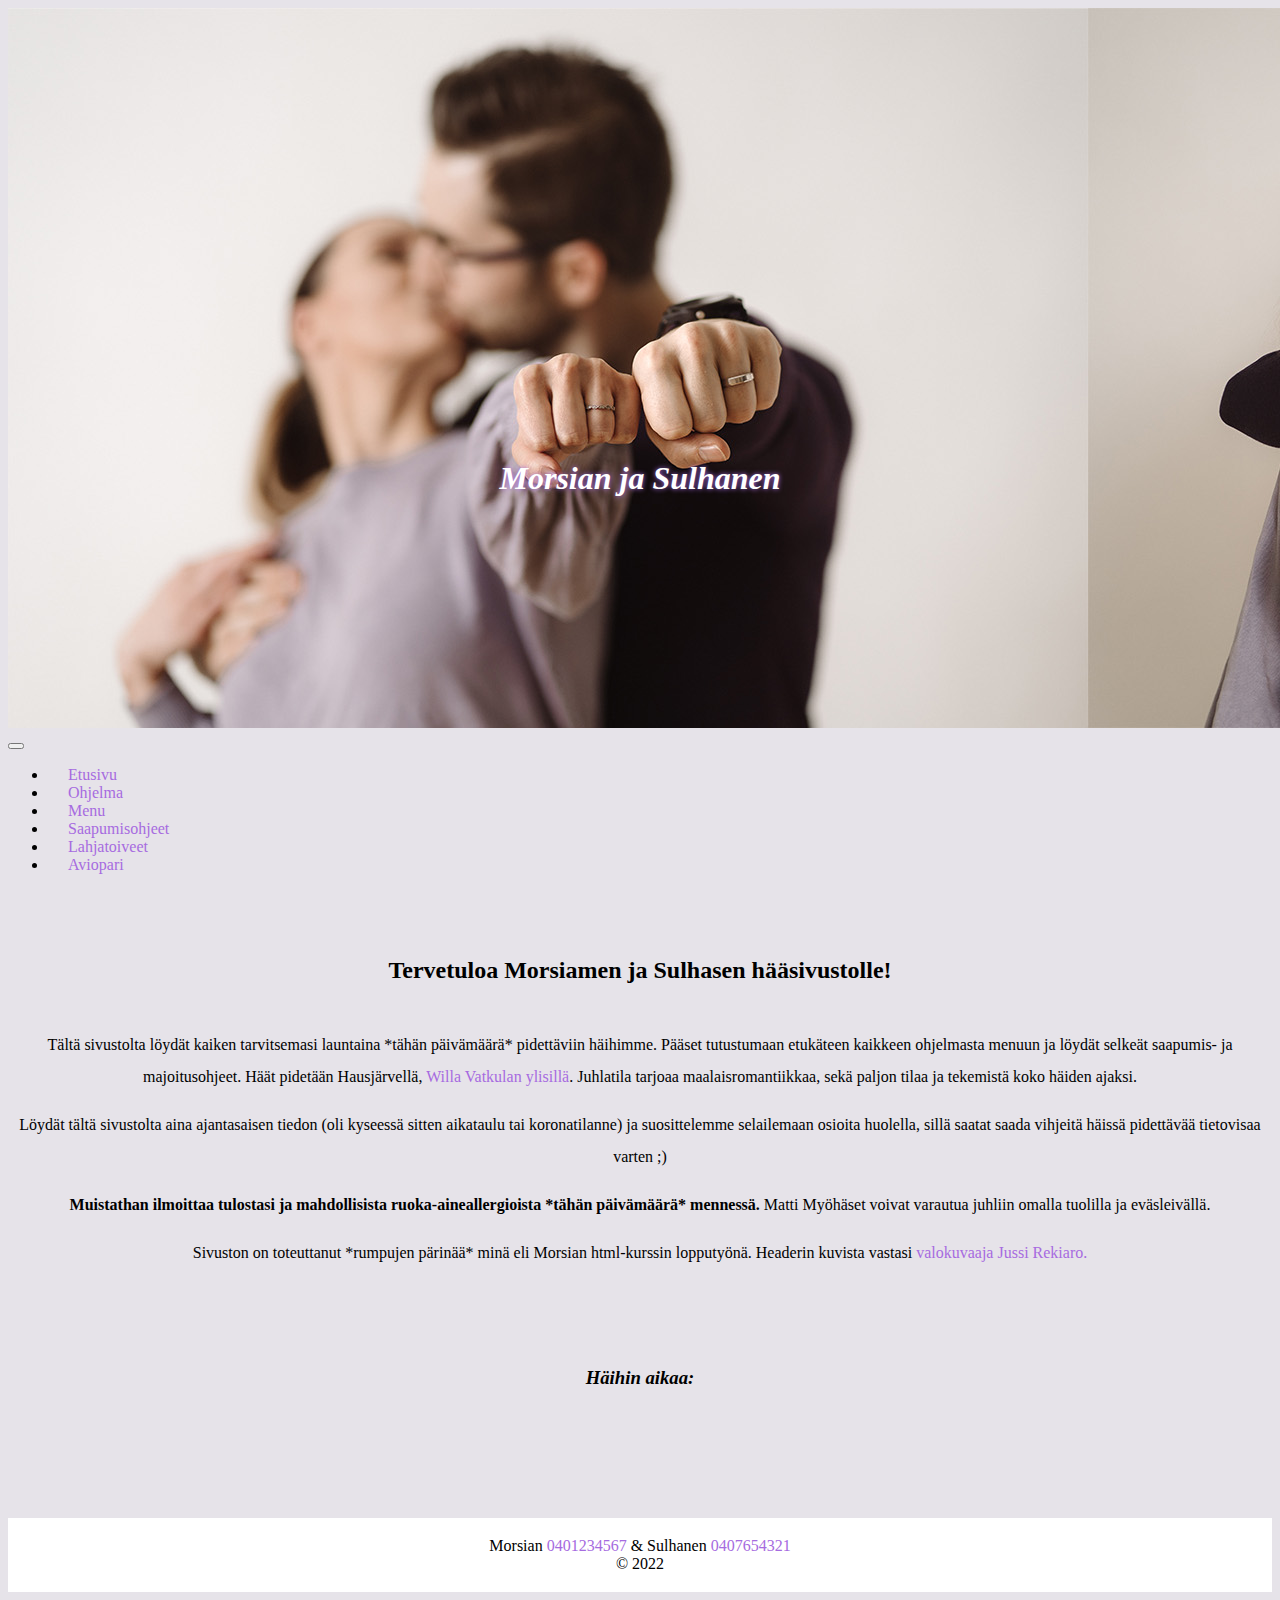
<file: index.html>
<!doctype html>
<html lang="fi">
    <head>
        <meta charset="utf-8">
        <meta name="viewport" content="width=device-width, initial-scale=1">

        <link href="https://cdn.jsdelivr.net/npm/bootstrap@5.1.3/dist/css/bootstrap.min.css" rel="stylesheet" integrity="sha384-1BmE4kWBq78iYhFldvKuhfTAU6auU8tT94WrHftjDbrCEXSU1oBoqyl2QvZ6jIW3" crossorigin="anonymous">
        <link rel="stylesheet" href="style.css">

        <title>Etusivu</title>
    </head>

<!--Sisältö-->
  <body>

    <!---headerin kuva + teksti-->
    <div class="page-header">
      <div class="sivukuva">
        <img src="kollaasi.jpg" class="img-fluid" alt="kolme kihlakuvaa kollaasissa">
        <div class="sivuotsikko"><H1>Morsian ja Sulhanen</H1></div>
      </div>
    </div>

        <!--Navigointi ja haku-->
        <nav class="navbar navbar-expand-lg navbar-light bg-light">
            <button class="navbar-toggler" type="button" data-bs-toggle="collapse" data-bs-target="#navbarSupportedContent" aria-controls="navbarSupportedContent" aria-expanded="false" aria-label="Toggle navigation">
              <span class="navbar-toggler-icon"></span>
            </button>

            <div class="collapse navbar-collapse justify-content-center" id="navbarSupportedContent">
              <ul class="navbar-nav mb-2 mb-lg-0">
                <li class="nav-item active">
                  <a class="nav-link active" aria-current="page" href="index.html">Etusivu</a>
                </li>
                    <li><a class="nav-link active" aria-current="page" href="ohjelma.html">Ohjelma</a></li>
                    <li><a class="nav-link active" aria-current="page" href="menu.html">Menu</a></li>
                    <li><a class="nav-link active" aria-current="page" href="saapumisohjeet.html">Saapumisohjeet</a></li>
                    <li><a class="nav-link active" aria-current="page" href="lahjatoiveet.html">Lahjatoiveet</a></li>
                    <li><a class="nav-link active" aria-current="page" href="aviopari.html">Aviopari</a></li>
              </ul>
            </div>
        </nav>
 

        <div class="container">

          <div class="row">
            <!---Väliotsikko-->
            <h2>Tervetuloa Morsiamen ja Sulhasen hääsivustolle!</h2>

            <!---Teksti-->
            <p>Tältä sivustolta löydät kaiken tarvitsemasi launtaina *tähän päivämäärä* pidettäviin häihimme. Pääset tutustumaan etukäteen kaikkeen ohjelmasta menuun ja löydät selkeät saapumis- ja majoitusohjeet. Häät pidetään Hausjärvellä, <a href="https://www.willavatkulanyliset.fi/" target="_blank">Willa Vatkulan ylisillä</a>. Juhlatila tarjoaa maalaisromantiikkaa, sekä paljon tilaa ja tekemistä koko häiden ajaksi.</p>
            <p>Löydät tältä sivustolta aina ajantasaisen tiedon (oli kyseessä sitten aikataulu tai koronatilanne) ja suosittelemme selailemaan osioita huolella, sillä saatat saada vihjeitä häissä pidettävää tietovisaa varten ;)</p>
            <p><strong>Muistathan ilmoittaa tulostasi ja mahdollisista ruoka-aineallergioista *tähän päivämäärä* mennessä.</strong> Matti Myöhäset voivat varautua juhliin omalla tuolilla ja eväsleivällä.</p>
            <p>Sivuston on toteuttanut *rumpujen pärinää* minä eli Morsian html-kurssin lopputyönä. Headerin kuvista vastasi <a href="https://www.jussirekiaro.com/" target="_blank">valokuvaaja Jussi Rekiaro.</a></p>
          </div>

          <div class="row">
            <h3 style="font-style: italic;">Häihin aikaa:</h3>

            <p id="demo" style="font-size: 40px; color: rgb(162, 79, 194);"></p>

            <script>
              // Set the date we're counting down to
              var countDownDate = new Date("Jul 18, 2022 13:00:0").getTime();
            
              // Update the count down every 1 second
              var x = setInterval(function() {
            
             // Get today's date and time
              var now = new Date().getTime();
                
              // Find the distance between now and the count down date
             var distance = countDownDate - now;
                
              // Time calculations for days, hours, minutes and seconds
              var days = Math.floor(distance / (1000 * 60 * 60 * 24));
              var hours = Math.floor((distance % (1000 * 60 * 60 * 24)) / (1000 * 60 * 60));
              var minutes = Math.floor((distance % (1000 * 60 * 60)) / (1000 * 60));
              var seconds = Math.floor((distance % (1000 * 60)) / 1000);
                
              // Output the result in an element with id="demo"
              document.getElementById("demo").innerHTML = days + "d " + hours + "h "
              + minutes + "m " + seconds + "s ";
                
              // If the count down is over, write some text 
              if (distance < 0) {
              clearInterval(x);
              document.getElementById("demo").innerHTML = "EXPIRED";
              }
              }, 1000);
            </script>
          </div>

        </div>

         
            <!--Alapalkki/footer-->
            <footer class="text-center text-lg-start bg-light text-muted">
              <div class="footer">
                Morsian <a href="tel:555-555-5555">0401234567</a> & Sulhanen <a href="tel:555-555-5555">0407654321</a><br>
                &copy; 2022
              </div>
            </footer>
          

        <script src="https://cdn.jsdelivr.net/npm/@popperjs/core@2.10.2/dist/umd/popper.min.js" integrity="sha384-7+zCNj/IqJ95wo16oMtfsKbZ9ccEh31eOz1HGyDuCQ6wgnyJNSYdrPa03rtR1zdB" crossorigin="anonymous"></script>
        <script src="https://cdn.jsdelivr.net/npm/bootstrap@5.1.3/dist/js/bootstrap.min.js" integrity="sha384-QJHtvGhmr9XOIpI6YVutG+2QOK9T+ZnN4kzFN1RtK3zEFEIsxhlmWl5/YESvpZ13" crossorigin="anonymous"></script>

  </body>

</html>
</file>
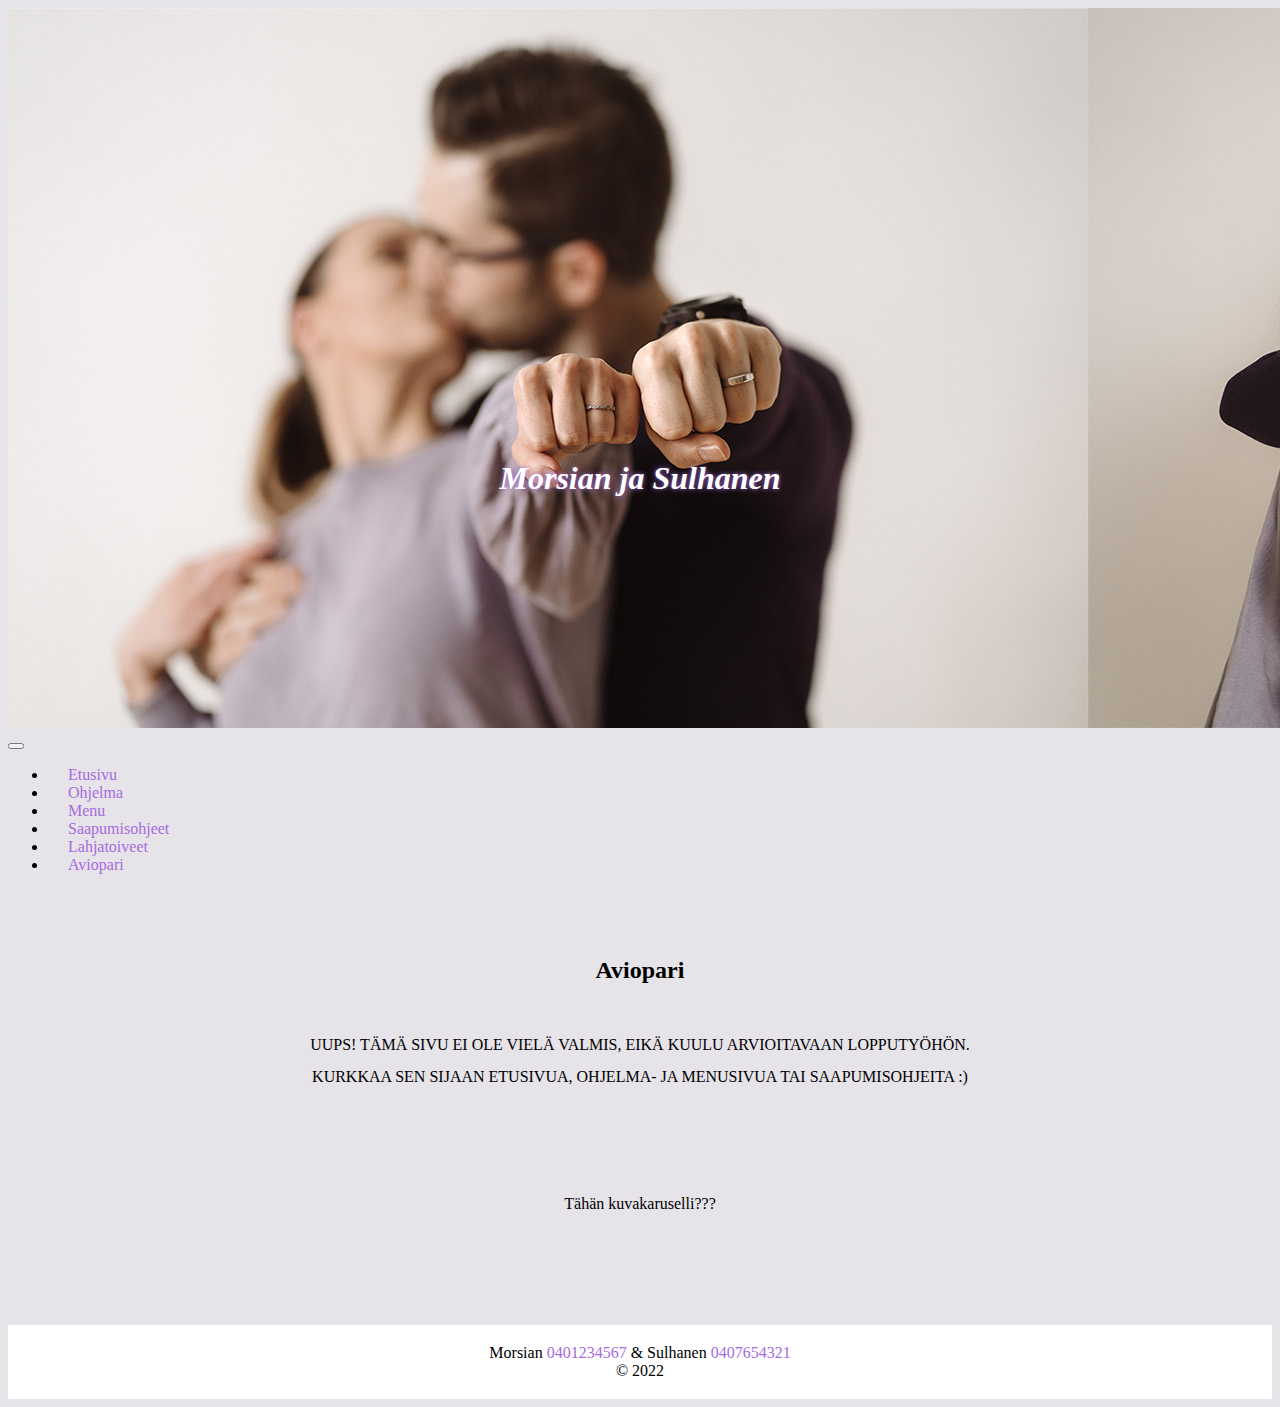
<file: aviopari.html>
<!doctype html>
<html lang="fi">
    <head>
        <meta charset="utf-8">
        <meta name="viewport" content="width=device-width, initial-scale=1">

        <link href="https://cdn.jsdelivr.net/npm/bootstrap@5.1.3/dist/css/bootstrap.min.css" rel="stylesheet" integrity="sha384-1BmE4kWBq78iYhFldvKuhfTAU6auU8tT94WrHftjDbrCEXSU1oBoqyl2QvZ6jIW3" crossorigin="anonymous">
        <link rel="stylesheet" href="style.css">

        <title>Aviopari</title>
    </head>

<!--Sisältö--->
  <body>

    <!---headerin kuva + teksti-->
    <div class="page-header">
      <div class="sivukuva">
        <img src="kollaasi.jpg" class="img-fluid" alt="kolme kihlakuvaa kollaasissa">
        <div class="sivuotsikko"><H1>Morsian ja Sulhanen</H1></div>
      </div>

      <!--Navigointi ja haku--->
        <nav class="navbar navbar-expand-lg navbar-light bg-light">
            <button class="navbar-toggler" type="button" data-bs-toggle="collapse" data-bs-target="#navbarSupportedContent" aria-controls="navbarSupportedContent" aria-expanded="false" aria-label="Toggle navigation">
              <span class="navbar-toggler-icon"></span>
            </button>

            <div class="collapse navbar-collapse justify-content-center" id="navbarSupportedContent">
              <ul class="navbar-nav mb-2 mb-lg-0">
                <li class="nav-item active">
                  <a class="nav-link active" aria-current="page" href="index.html">Etusivu</a>
                </li>
                    <li><a class="nav-link active" aria-current="page" href="ohjelma.html">Ohjelma</a></li>
                    <li><a class="nav-link active" aria-current="page" href="menu.html">Menu</a></li>
                    <li><a class="nav-link active" aria-current="page" href="saapumisohjeet.html">Saapumisohjeet</a></li>
                    <li><a class="nav-link active" aria-current="page" href="lahjatoiveet.html">Lahjatoiveet</a></li>
                    <li><a class="nav-link active" aria-current="page" href="aviopari.html">Aviopari</a></li>
              </ul>
            </div>
        </nav>
 

        <div class="container">

          <div class="row">
            <!---Väliotsikko-->
            <h2>Aviopari</h2>

            <!---Teksti-->
            <p>UUPS! TÄMÄ SIVU EI OLE VIELÄ VALMIS, EIKÄ KUULU ARVIOITAVAAN LOPPUTYÖHÖN. <br>
            KURKKAA SEN SIJAAN ETUSIVUA, OHJELMA- JA MENUSIVUA TAI SAAPUMISOHJEITA :)</p>
          </div>

          <div class="row">
            <p>Tähän kuvakaruselli???</p>
          </div>

        </div>

            <!--Alapalkki/footer-->
            <footer class="text-center text-lg-start bg-light text-muted">
              <div class="footer">
                Morsian <a href="tel:555-555-5555">0401234567</a> & Sulhanen <a href="tel:555-555-5555">0407654321</a><br>
                &copy; 2022
              </div>
            </footer>
          

        <script src="https://cdn.jsdelivr.net/npm/@popperjs/core@2.10.2/dist/umd/popper.min.js" integrity="sha384-7+zCNj/IqJ95wo16oMtfsKbZ9ccEh31eOz1HGyDuCQ6wgnyJNSYdrPa03rtR1zdB" crossorigin="anonymous"></script>
        <script src="https://cdn.jsdelivr.net/npm/bootstrap@5.1.3/dist/js/bootstrap.min.js" integrity="sha384-QJHtvGhmr9XOIpI6YVutG+2QOK9T+ZnN4kzFN1RtK3zEFEIsxhlmWl5/YESvpZ13" crossorigin="anonymous"></script>

  </body>

</html>
</file>
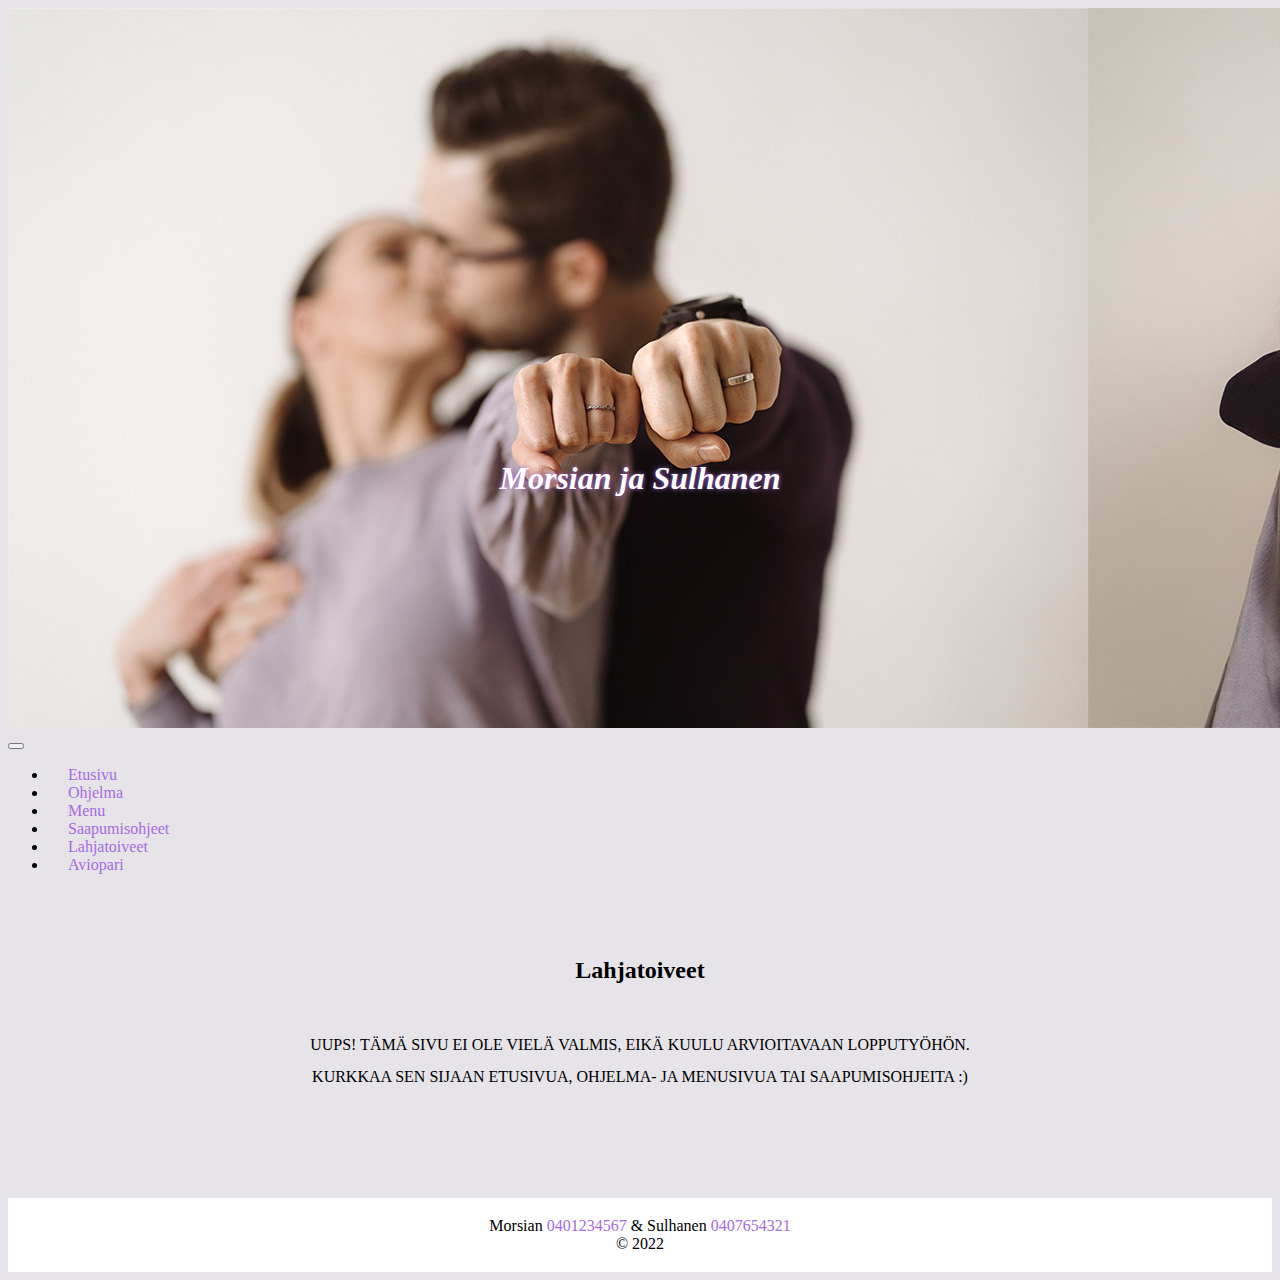
<file: lahjatoiveet.html>
<!doctype html>
<html lang="fi">
    <head>
        <meta charset="utf-8">
        <meta name="viewport" content="width=device-width, initial-scale=1">

        <link href="https://cdn.jsdelivr.net/npm/bootstrap@5.1.3/dist/css/bootstrap.min.css" rel="stylesheet" integrity="sha384-1BmE4kWBq78iYhFldvKuhfTAU6auU8tT94WrHftjDbrCEXSU1oBoqyl2QvZ6jIW3" crossorigin="anonymous">
        <link rel="stylesheet" href="style.css">

        <title>Lahjatoiveet</title>
    </head>

<!--Sisältö--->
  <body>

    <!---headerin kuva + teksti-->
    <div class="page-header">
      <div class="sivukuva">
        <img src="kollaasi.jpg" class="img-fluid" alt="kolme kihlakuvaa kollaasissa">
        <div class="sivuotsikko"><H1>Morsian ja Sulhanen</H1></div>
      </div>

      <!--Navigointi ja haku--->
        <nav class="navbar navbar-expand-lg navbar-light bg-light">
            <button class="navbar-toggler" type="button" data-bs-toggle="collapse" data-bs-target="#navbarSupportedContent" aria-controls="navbarSupportedContent" aria-expanded="false" aria-label="Toggle navigation">
              <span class="navbar-toggler-icon"></span>
            </button>

            <div class="collapse navbar-collapse justify-content-center" id="navbarSupportedContent">
              <ul class="navbar-nav mb-2 mb-lg-0">
                <li class="nav-item active">
                  <a class="nav-link active" aria-current="page" href="index.html">Etusivu</a>
                </li>
                    <li><a class="nav-link active" aria-current="page" href="ohjelma.html">Ohjelma</a></li>
                    <li><a class="nav-link active" aria-current="page" href="menu.html">Menu</a></li>
                    <li><a class="nav-link active" aria-current="page" href="saapumisohjeet.html">Saapumisohjeet</a></li>
                    <li><a class="nav-link active" aria-current="page" href="lahjatoiveet.html">Lahjatoiveet</a></li>
                    <li><a class="nav-link active" aria-current="page" href="aviopari.html">Aviopari</a></li>
              </ul>
            </div>
        </nav>
 

        <div class="container">

          <div class="row">
            <!---Väliotsikko-->
            <h2>Lahjatoiveet</h2>

            <!---Teksti-->
            <p>UUPS! TÄMÄ SIVU EI OLE VIELÄ VALMIS, EIKÄ KUULU ARVIOITAVAAN LOPPUTYÖHÖN. <br>
            KURKKAA SEN SIJAAN ETUSIVUA, OHJELMA- JA MENUSIVUA TAI SAAPUMISOHJEITA :)</p>
          </div>

        </div>

            <!--Alapalkki/footer-->
            <footer class="text-center text-lg-start bg-light text-muted">
              <div class="footer">
                Morsian <a href="tel:555-555-5555">0401234567</a> & Sulhanen <a href="tel:555-555-5555">0407654321</a><br>
                &copy; 2022
              </div>
            </footer>
          

        <script src="https://cdn.jsdelivr.net/npm/@popperjs/core@2.10.2/dist/umd/popper.min.js" integrity="sha384-7+zCNj/IqJ95wo16oMtfsKbZ9ccEh31eOz1HGyDuCQ6wgnyJNSYdrPa03rtR1zdB" crossorigin="anonymous"></script>
        <script src="https://cdn.jsdelivr.net/npm/bootstrap@5.1.3/dist/js/bootstrap.min.js" integrity="sha384-QJHtvGhmr9XOIpI6YVutG+2QOK9T+ZnN4kzFN1RtK3zEFEIsxhlmWl5/YESvpZ13" crossorigin="anonymous"></script>

  </body>

</html>
</file>
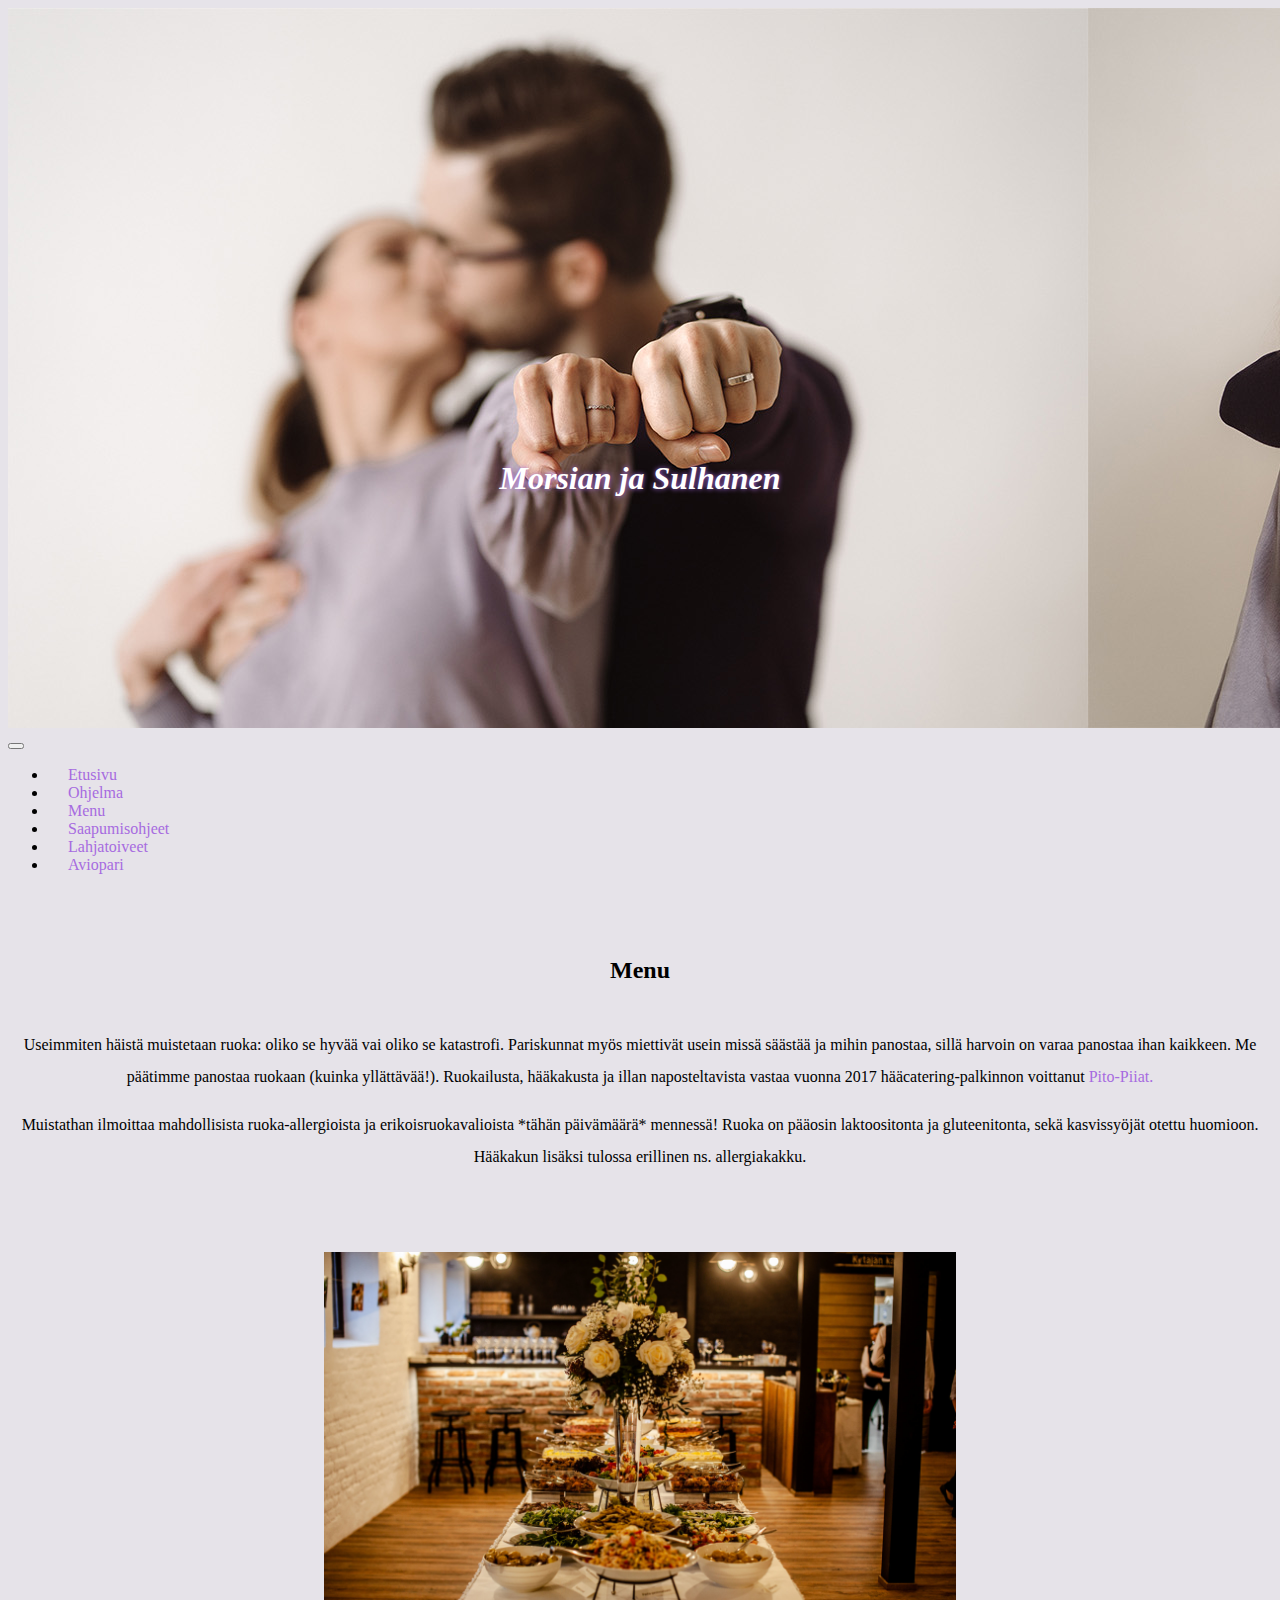
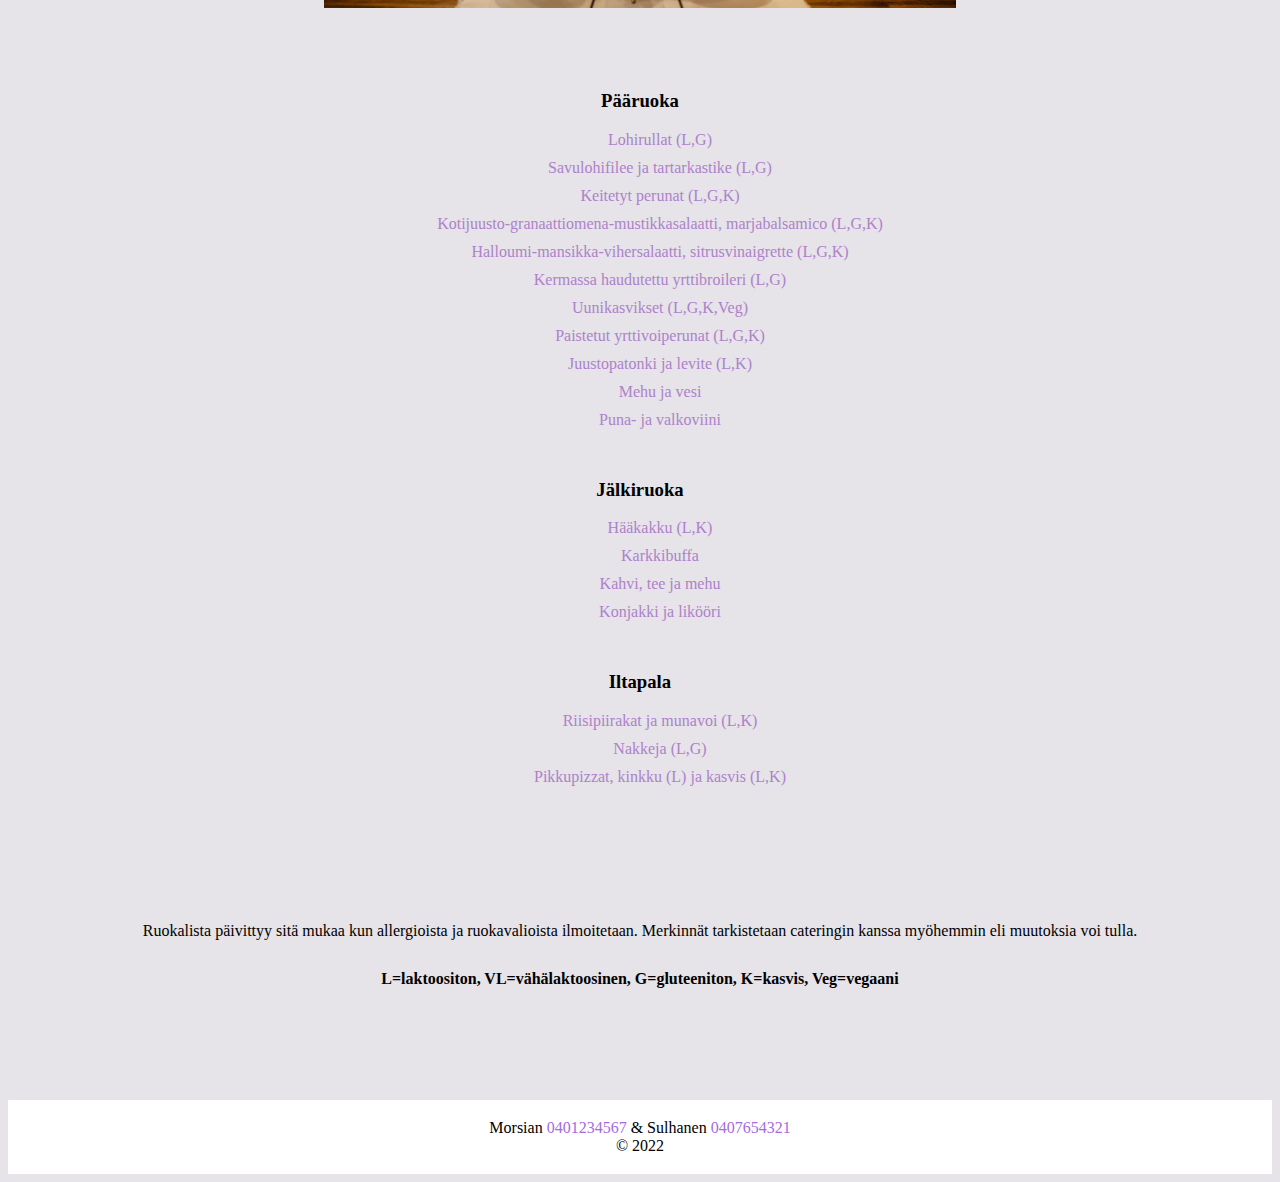
<file: menu.html>
<!doctype html>
<html lang="fi">
    <head>
        <meta charset="utf-8">
        <meta name="viewport" content="width=device-width, initial-scale=1">

        <link href="https://cdn.jsdelivr.net/npm/bootstrap@5.1.3/dist/css/bootstrap.min.css" rel="stylesheet" integrity="sha384-1BmE4kWBq78iYhFldvKuhfTAU6auU8tT94WrHftjDbrCEXSU1oBoqyl2QvZ6jIW3" crossorigin="anonymous">
        <link rel="stylesheet" href="style.css">

        <title>Menu</title>
    </head>

<!--Sisältö-->
  <body>

    <!---headerin kuva + teksti-->
    <div class="page-header">
      <div class="sivukuva">
        <img src="kollaasi.jpg" class="img-fluid" alt="kolme kihlakuvaa kollaasissa">
        <div class="sivuotsikko"><H1>Morsian ja Sulhanen</H1></div>
      </div>
    </div>

      <!--Navigointi ja haku-->
        <nav class="navbar navbar-expand-lg navbar-light bg-light">
            <button class="navbar-toggler" type="button" data-bs-toggle="collapse" data-bs-target="#navbarSupportedContent" aria-controls="navbarSupportedContent" aria-expanded="false" aria-label="Toggle navigation">
              <span class="navbar-toggler-icon"></span>
            </button>

            <div class="collapse navbar-collapse justify-content-center" id="navbarSupportedContent">
              <ul class="navbar-nav mb-2 mb-lg-0">
                <li class="nav-item active">
                  <a class="nav-link active" aria-current="page" href="index.html">Etusivu</a>
                </li>
                    <li><a class="nav-link active" aria-current="page" href="ohjelma.html">Ohjelma</a></li>
                    <li><a class="nav-link active" aria-current="page" href="menu.html">Menu</a></li>
                    <li><a class="nav-link active" aria-current="page" href="saapumisohjeet.html">Saapumisohjeet</a></li>
                    <li><a class="nav-link active" aria-current="page" href="lahjatoiveet.html">Lahjatoiveet</a></li>
                    <li><a class="nav-link active" aria-current="page" href="aviopari.html">Aviopari</a></li>
              </ul>
            </div>
        </nav>
 

        <div class="container">
          <div class="row">
            <!---Väliotsikko-->
            <h2>Menu</h2>
          
            <!---Teksti-->
            <p>Useimmiten häistä muistetaan ruoka: oliko se hyvää vai oliko se katastrofi. Pariskunnat myös miettivät usein missä säästää ja mihin panostaa, sillä harvoin on varaa panostaa ihan kaikkeen. Me päätimme panostaa ruokaan (kuinka yllättävää!). Ruokailusta, hääkakusta ja illan naposteltavista vastaa vuonna 2017 hääcatering-palkinnon voittanut <a href="https://www.pito-piiat.fi/" target="_blank"> Pito-Piiat.</a></p>
            <p>Muistathan ilmoittaa mahdollisista ruoka-allergioista ja erikoisruokavalioista *tähän päivämäärä* mennessä! Ruoka on pääosin laktoositonta ja gluteenitonta, sekä kasvissyöjät otettu huomioon. Hääkakun lisäksi tulossa erillinen ns. allergiakakku.</p>
          </div>

          <div class="row">
            <img src="ruoka.jpg" style="width: 50%; display: block; margin-left: auto; margin-right: auto;" alt="buffet" class="rounded-circle">
          </div>

          <div class="row">
            <h3>Pääruoka</h3>
            <ul style="color:rgb(173, 130, 202); list-style-type: none; margin-bottom: 50px;">
              <li style="margin-bottom: 10px">Lohirullat (L,G)</li>
              <li style="margin-bottom: 10px">Savulohifilee ja tartarkastike (L,G)</li>
              <li style="margin-bottom: 10px">Keitetyt perunat (L,G,K)</li>
              <li style="margin-bottom: 10px">Kotijuusto-granaattiomena-mustikkasalaatti, marjabalsamico (L,G,K)</li>
              <li style="margin-bottom: 10px">Halloumi-mansikka-vihersalaatti, sitrusvinaigrette (L,G,K)</li>
              <li style="margin-bottom: 10px">Kermassa haudutettu yrttibroileri (L,G)</li>
              <li style="margin-bottom: 10px">Uunikasvikset (L,G,K,Veg)</li>
              <li style="margin-bottom: 10px">Paistetut yrttivoiperunat (L,G,K)</li>
              <li style="margin-bottom: 10px">Juustopatonki ja levite (L,K)</li>
              <li style="margin-bottom: 10px">Mehu ja vesi</li>
              <li style="margin-bottom: 10px">Puna- ja valkoviini</li>
            </ul>

            <h3>Jälkiruoka</h3>
            <ul style="color:rgb(173, 130, 202); list-style-type: none; margin-bottom: 50px;">
              <li style="margin-bottom: 10px">Hääkakku (L,K)</li>
              <li style="margin-bottom: 10px">Karkkibuffa</li>
              <li style="margin-bottom: 10px">Kahvi, tee ja mehu</li>
              <li style="margin-bottom: 10px">Konjakki ja likööri</li>
            </ul>

            <h3>Iltapala</h3>
            <ul style="color:rgb(173, 130, 202); list-style-type: none; margin-bottom: 50px;">
              <li style="margin-bottom: 10px">Riisipiirakat ja munavoi (L,K)</li>
              <li style="margin-bottom: 10px">Nakkeja (L,G)</li>
              <li style="margin-bottom: 10px">Pikkupizzat, kinkku (L) ja kasvis (L,K)</li>
            </ul>

          </div>

          <div class="row">
            <p>Ruokalista päivittyy sitä mukaa kun allergioista ja ruokavalioista ilmoitetaan. Merkinnät tarkistetaan cateringin kanssa myöhemmin eli muutoksia voi tulla.</p>
            <p><strong>L=laktoositon, VL=vähälaktoosinen, G=gluteeniton, K=kasvis, Veg=vegaani</strong></p>
          </div>
        </div>

         
            <!--Alapalkki/footer-->
            <footer class="text-center text-lg-start bg-light text-muted">
              <div class="footer">
                Morsian <a href="tel:555-555-5555">0401234567</a> & Sulhanen <a href="tel:555-555-5555">0407654321</a><br>
                &copy; 2022
              </div>
            </footer>
          

        <script src="https://cdn.jsdelivr.net/npm/@popperjs/core@2.10.2/dist/umd/popper.min.js" integrity="sha384-7+zCNj/IqJ95wo16oMtfsKbZ9ccEh31eOz1HGyDuCQ6wgnyJNSYdrPa03rtR1zdB" crossorigin="anonymous"></script>
        <script src="https://cdn.jsdelivr.net/npm/bootstrap@5.1.3/dist/js/bootstrap.min.js" integrity="sha384-QJHtvGhmr9XOIpI6YVutG+2QOK9T+ZnN4kzFN1RtK3zEFEIsxhlmWl5/YESvpZ13" crossorigin="anonymous"></script>

  </body>

</html>
</file>
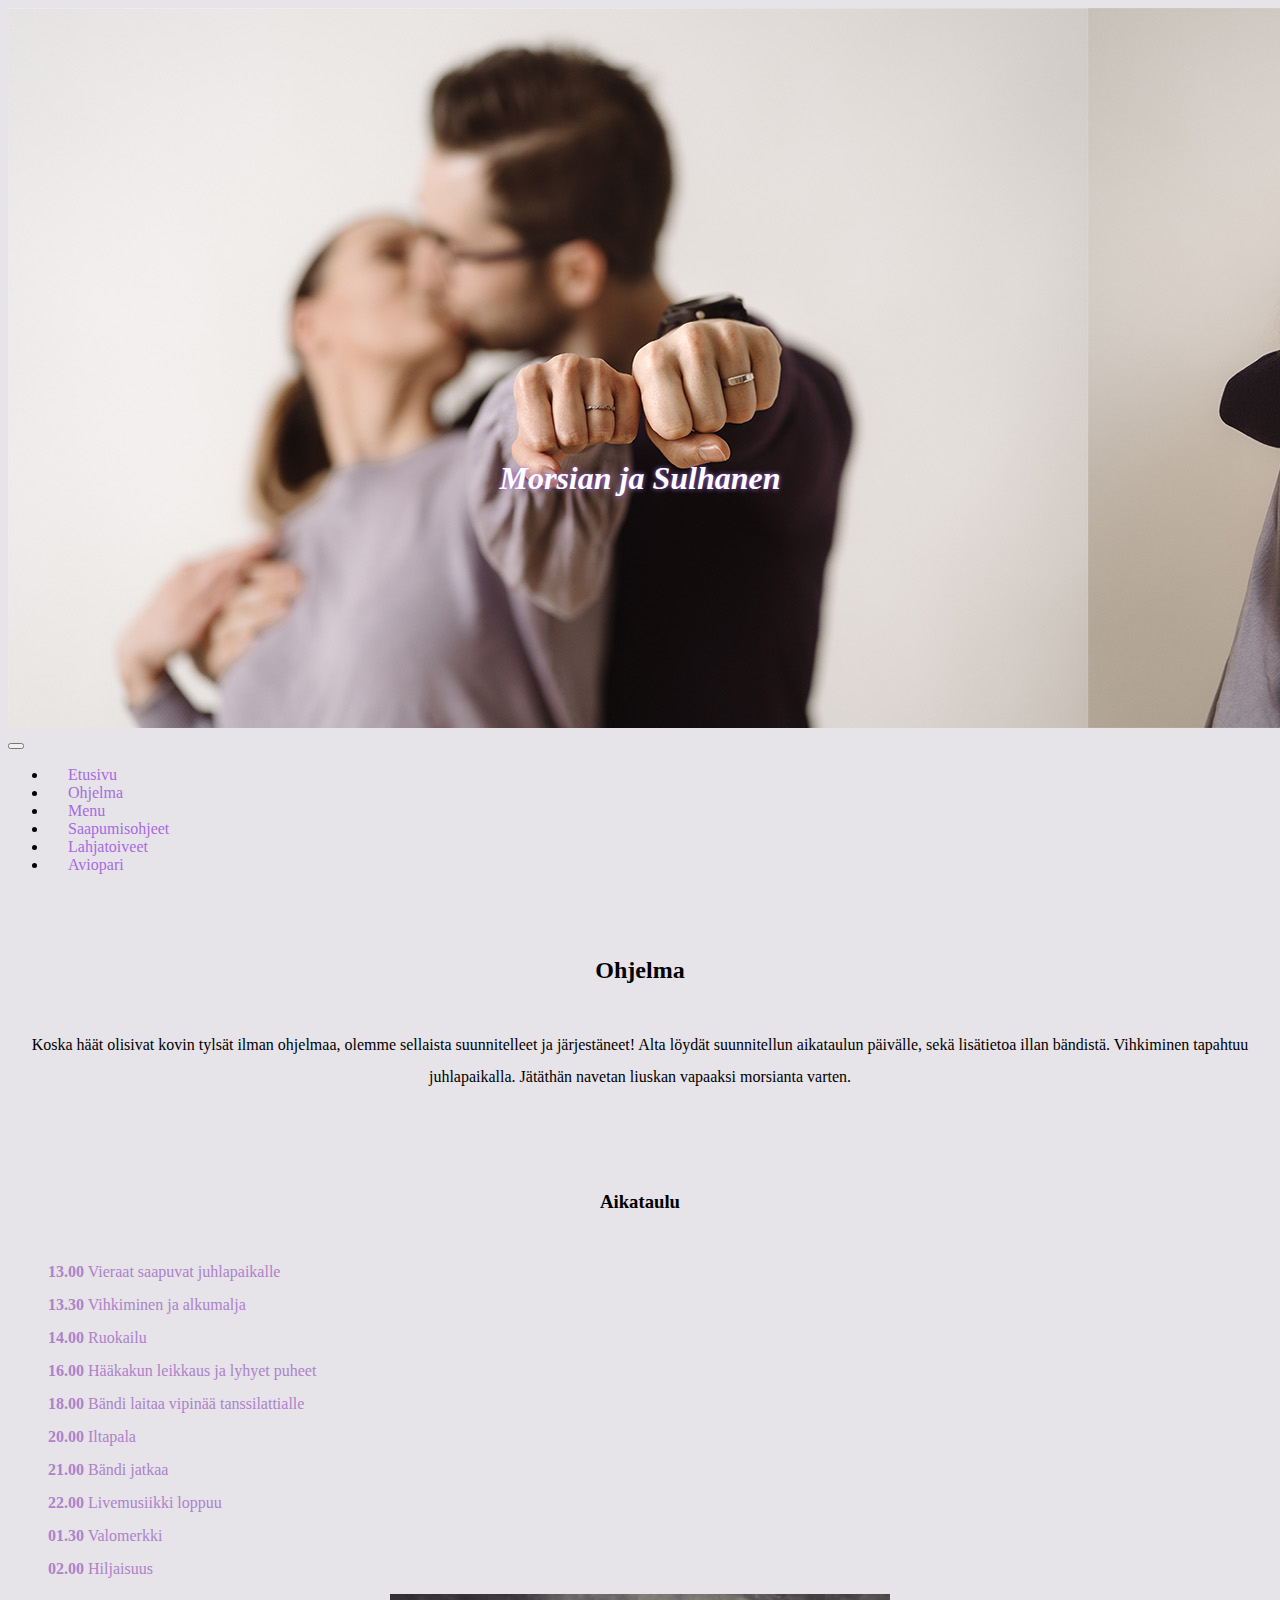
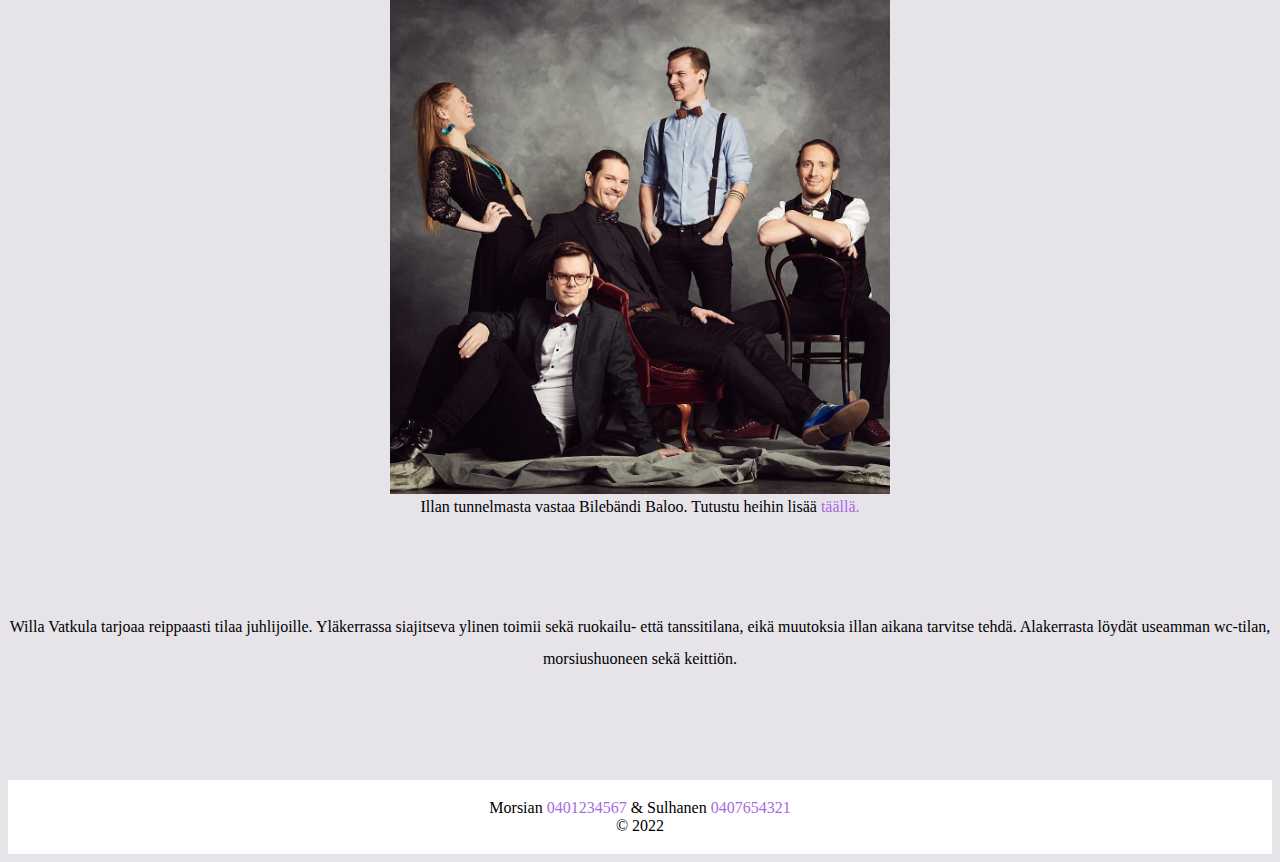
<file: ohjelma.html>
<!doctype html>
<html lang="fi">
    <head>
        <meta charset="utf-8">
        <meta name="viewport" content="width=device-width, initial-scale=1">

        <link href="https://cdn.jsdelivr.net/npm/bootstrap@5.1.3/dist/css/bootstrap.min.css" rel="stylesheet" integrity="sha384-1BmE4kWBq78iYhFldvKuhfTAU6auU8tT94WrHftjDbrCEXSU1oBoqyl2QvZ6jIW3" crossorigin="anonymous">
        <link rel="stylesheet" href="style.css">

        <title>Ohjelma</title>
    </head>

<!--Sisältö-->
  <body>

    <!---headerin kuva + teksti-->
    <div class="page-header">
      <div class="sivukuva">
        <img src="kollaasi.jpg" class="img-fluid" alt="kolme kihlakuvaa kollaasissa">
        <div class="sivuotsikko"><H1>Morsian ja Sulhanen</H1></div>
      </div>
    </div>

      <!--Navigointi ja haku-->
        <nav class="navbar navbar-expand-lg navbar-light bg-light">
            <button class="navbar-toggler" type="button" data-bs-toggle="collapse" data-bs-target="#navbarSupportedContent" aria-controls="navbarSupportedContent" aria-expanded="false" aria-label="Toggle navigation">
              <span class="navbar-toggler-icon"></span>
            </button>

            <div class="collapse navbar-collapse justify-content-center" id="navbarSupportedContent">
              <ul class="navbar-nav mb-2 mb-lg-0">
                <li class="nav-item active">
                  <a class="nav-link active" aria-current="page" href="index.html">Etusivu</a>
                </li>
                    <li><a class="nav-link active" aria-current="page" href="ohjelma.html">Ohjelma</a></li>
                    <li><a class="nav-link active" aria-current="page" href="menu.html">Menu</a></li>
                    <li><a class="nav-link active" aria-current="page" href="saapumisohjeet.html">Saapumisohjeet</a></li>
                    <li><a class="nav-link active" aria-current="page" href="lahjatoiveet.html">Lahjatoiveet</a></li>
                    <li><a class="nav-link active" aria-current="page" href="aviopari.html">Aviopari</a></li>
              </ul>
            </div>
        </nav>
 

        <div class="container">

          <div class="row">
            <!---Väliotsikko-->
            <h2>Ohjelma</h2>

            <!---Teksti-->
            <p>Koska häät olisivat kovin tylsät ilman ohjelmaa, olemme sellaista suunnitelleet ja järjestäneet! Alta löydät suunnitellun aikataulun päivälle, sekä lisätietoa illan bändistä. Vihkiminen tapahtuu juhlapaikalla. Jätäthän navetan liuskan vapaaksi morsianta varten.</p>
          </div>

          <!---Ohjelmalista-->
          <div class="row">

            <div class="col">
              <h3 style="margin-bottom: 50px">Aikataulu</h3>
              <ul style="color:rgb(173, 130, 202); list-style-type: none; text-align: left;">
                <li style="margin-bottom: 15px"><strong>13.00</strong> Vieraat saapuvat juhlapaikalle</li>
                <li style="margin-bottom: 15px"><strong>13.30</strong> Vihkiminen ja alkumalja</li>
                <li style="margin-bottom: 15px"><strong>14.00</strong> Ruokailu</li>
                <li style="margin-bottom: 15px"><strong>16.00</strong> Hääkakun leikkaus ja lyhyet puheet</li>
                <li style="margin-bottom: 15px"><strong>18.00</strong> Bändi laitaa vipinää tanssilattialle</li>
                <li style="margin-bottom: 15px"><strong>20.00</strong> Iltapala</li>
                <li style="margin-bottom: 15px"><strong>21.00</strong> Bändi jatkaa</li>
                <li style="margin-bottom: 15px"><strong>22.00</strong> Livemusiikki loppuu</li>
                <li style="margin-bottom: 15px"><strong>01.30</strong> Valomerkki</li>
                <li style="margin-bottom: 15px"><strong>02.00</strong> Hiljaisuus</li>
              </ul>
            </div>

            <div class="col">
              <figure>
                <img src="baloo.jpg" alt="bilebändi baloo" class="img-thumbnail">
                <figcaption>Illan tunnelmasta vastaa Bilebändi Baloo. Tutustu heihin lisää <a href="https://bilebandibaloo.wordpress.com/" target="_blank">täällä.</a></figcaption>
              </figure>
            </div>
          </div>

          <div class="row">
            <p>Willa Vatkula tarjoaa reippaasti tilaa juhlijoille. Yläkerrassa siajitseva ylinen toimii sekä ruokailu- että tanssitilana, eikä muutoksia illan aikana tarvitse tehdä. Alakerrasta löydät useamman wc-tilan, morsiushuoneen sekä keittiön.</p>
          </div>

        </div>
         
            <!--Alapalkki/footer-->
            <footer class="text-center text-lg-start bg-light text-muted">
              <div class="footer">
                Morsian <a href="tel:555-555-5555">0401234567</a> & Sulhanen <a href="tel:555-555-5555">0407654321</a><br>
                &copy; 2022
              </div>
            </footer>
          

        <script src="https://cdn.jsdelivr.net/npm/@popperjs/core@2.10.2/dist/umd/popper.min.js" integrity="sha384-7+zCNj/IqJ95wo16oMtfsKbZ9ccEh31eOz1HGyDuCQ6wgnyJNSYdrPa03rtR1zdB" crossorigin="anonymous"></script>
        <script src="https://cdn.jsdelivr.net/npm/bootstrap@5.1.3/dist/js/bootstrap.min.js" integrity="sha384-QJHtvGhmr9XOIpI6YVutG+2QOK9T+ZnN4kzFN1RtK3zEFEIsxhlmWl5/YESvpZ13" crossorigin="anonymous"></script>

  </body>

</html>
</file>
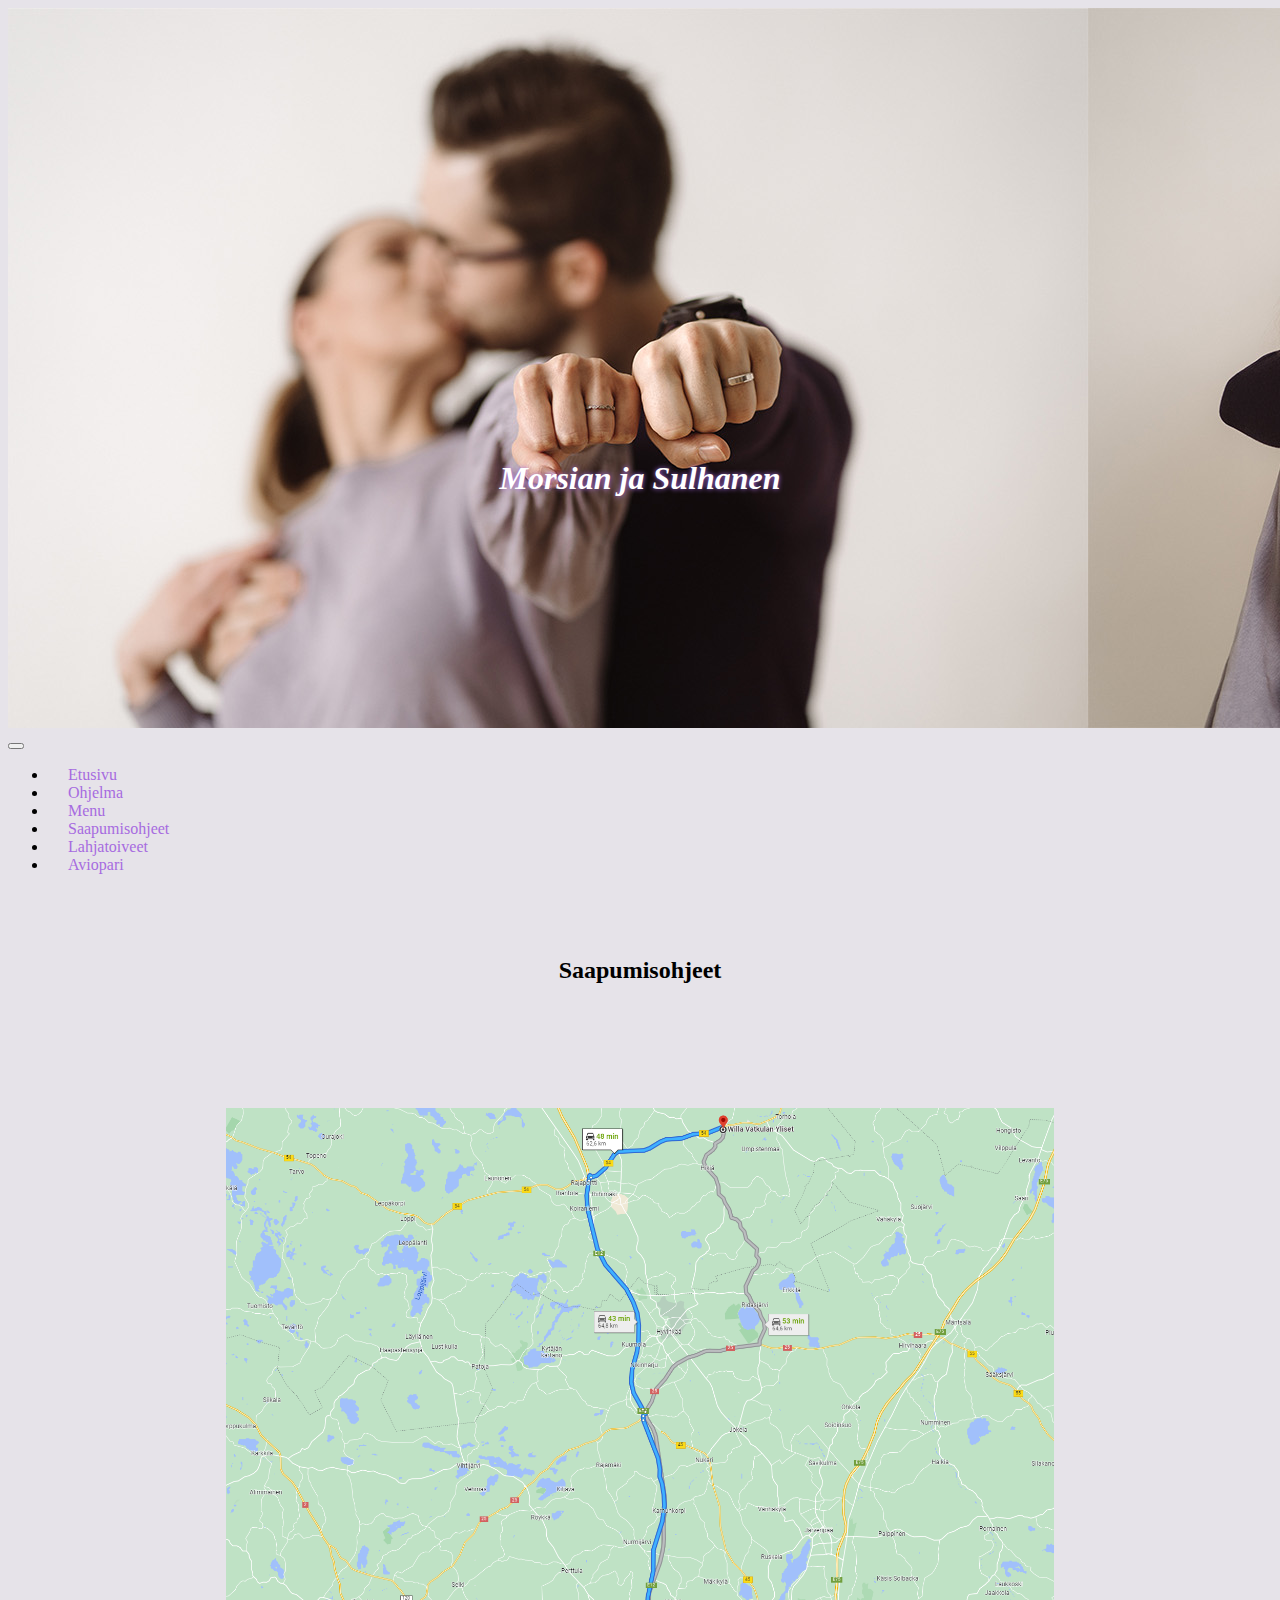
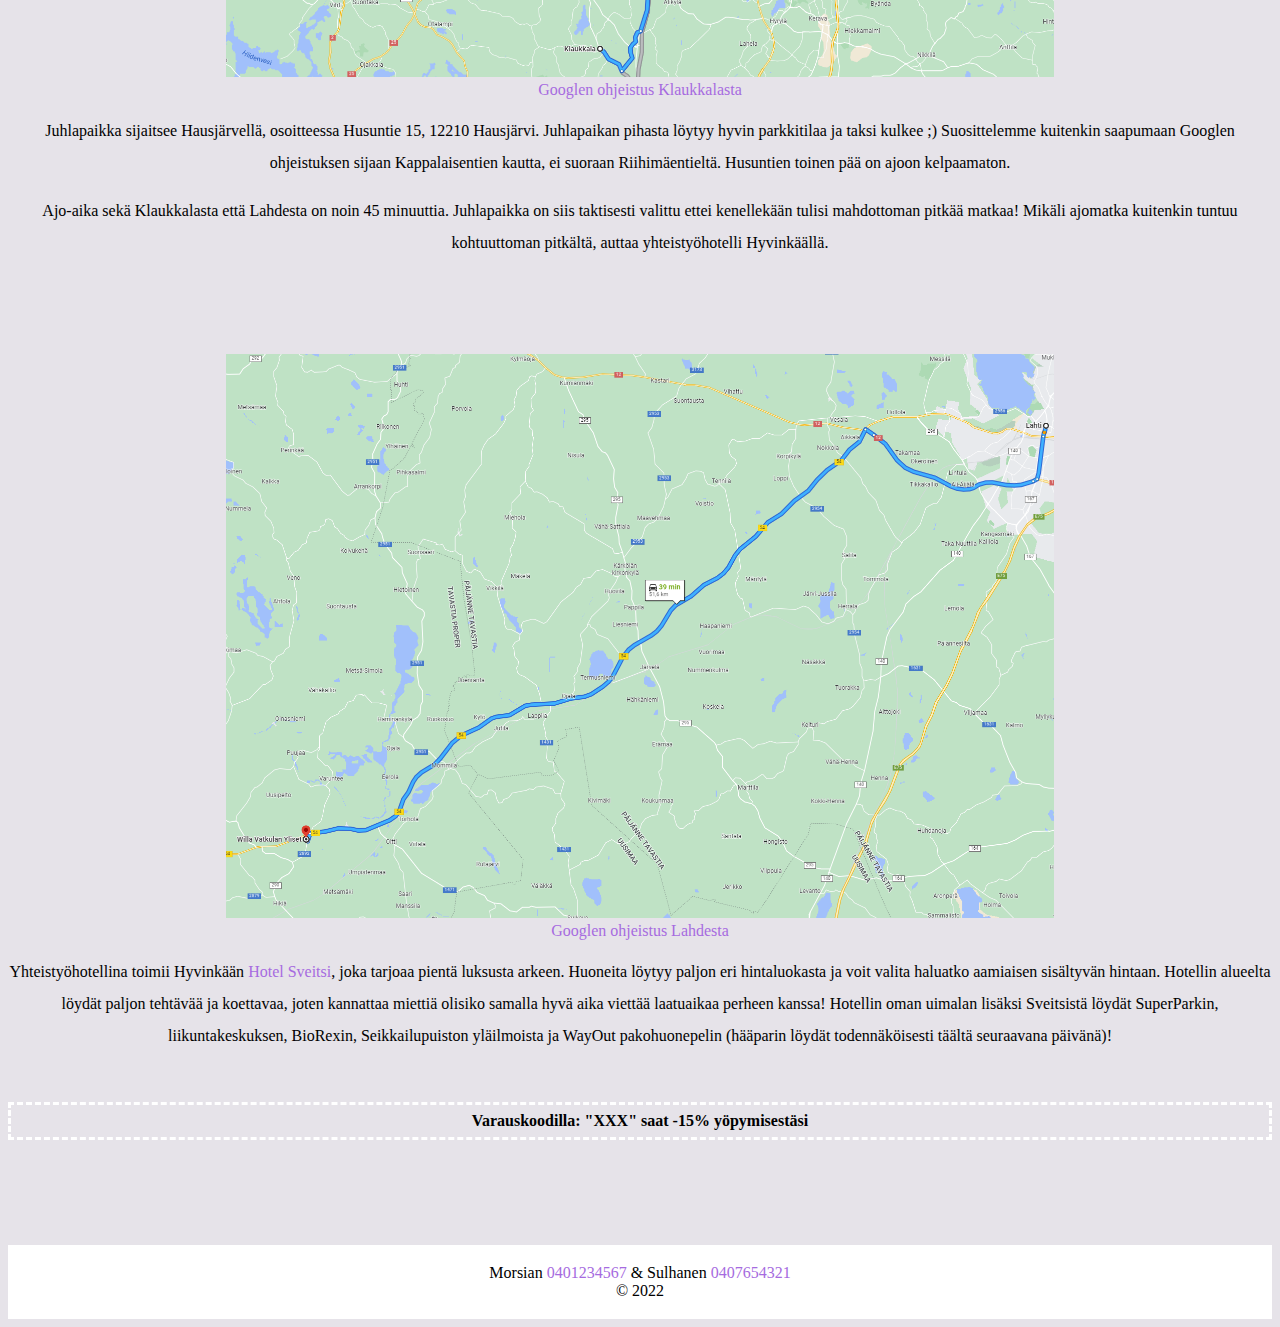
<file: saapumisohjeet.html>
<!doctype html>
<html lang="fi">
    <head>
        <meta charset="utf-8">
        <meta name="viewport" content="width=device-width, initial-scale=1">

        <link href="https://cdn.jsdelivr.net/npm/bootstrap@5.1.3/dist/css/bootstrap.min.css" rel="stylesheet" integrity="sha384-1BmE4kWBq78iYhFldvKuhfTAU6auU8tT94WrHftjDbrCEXSU1oBoqyl2QvZ6jIW3" crossorigin="anonymous">
        <link rel="stylesheet" href="style.css">

        <title>Saapumisohjeet</title>
    </head>

<!--Sisältö-->
  <body>

    <!---headerin kuva + teksti-->
    <div class="page-header">
      <div class="sivukuva">
        <img src="kollaasi.jpg" class="img-fluid" alt="kolme kihlakuvaa kollaasissa">
        <div class="sivuotsikko"><H1>Morsian ja Sulhanen</H1></div>
      </div>
    </div>

      <!--Navigointi ja haku-->
        <nav class="navbar navbar-expand-lg navbar-light bg-light">
            <button class="navbar-toggler" type="button" data-bs-toggle="collapse" data-bs-target="#navbarSupportedContent" aria-controls="navbarSupportedContent" aria-expanded="false" aria-label="Toggle navigation">
              <span class="navbar-toggler-icon"></span>
            </button>

            <div class="collapse navbar-collapse justify-content-center" id="navbarSupportedContent">
              <ul class="navbar-nav mb-2 mb-lg-0">
                <li class="nav-item active">
                  <a class="nav-link active" aria-current="page" href="index.html">Etusivu</a>
                </li>
                    <li><a class="nav-link active" aria-current="page" href="ohjelma.html">Ohjelma</a></li>
                    <li><a class="nav-link active" aria-current="page" href="menu.html">Menu</a></li>
                    <li><a class="nav-link active" aria-current="page" href="saapumisohjeet.html">Saapumisohjeet</a></li>
                    <li><a class="nav-link active" aria-current="page" href="lahjatoiveet.html">Lahjatoiveet</a></li>
                    <li><a class="nav-link active" aria-current="page" href="aviopari.html">Aviopari</a></li>
              </ul>
            </div>
        </nav>
 

        <div class="container">

          <div class="row">
            <!---Väliotsikko-->
            <h2>Saapumisohjeet</h2>
          </div>

          <!---Ohjelmalista-->
          <div class="row">
            <div class="col">
              <figure>
                <img src="klaukkala.png" class="img-thumbnail" alt="kartta hääpaikalle" style="width: 70%; height: auto;">
                <figcaption><a href="https://www.google.fi/maps/dir/Klaukkala/Willa+Vatkulan+Yliset,+Husuntie+15,+12210+Hausj%C3%A4rvi/@60.5713364,24.5885631,10z/data=!4m15!4m14!1m5!1m1!1s0x468dfb1bd8e14aa7:0x26c1a0ebcdd26868!2m2!1d24.748501!2d60.3819189!1m5!1m1!1s0x468e16a981206a85:0x2a6e15defb06fcc0!2m2!1d24.9444796!2d60.7879401!3e0!5i1" target="_blank">Googlen ohjeistus Klaukkalasta</a></figcaption>
              </figure>
            </div>
            <div class="col">
              <p>Juhlapaikka sijaitsee Hausjärvellä, osoitteessa Husuntie 15, 12210 Hausjärvi. Juhlapaikan pihasta löytyy hyvin parkkitilaa ja taksi kulkee ;) Suosittelemme kuitenkin saapumaan Googlen ohjeistuksen sijaan Kappalaisentien kautta, ei suoraan Riihimäentieltä. Husuntien toinen pää on ajoon kelpaamaton.</p>
              <p>Ajo-aika sekä Klaukkalasta että Lahdesta on noin 45 minuuttia. Juhlapaikka on siis taktisesti valittu ettei kenellekään tulisi mahdottoman pitkää matkaa! Mikäli ajomatka kuitenkin tuntuu kohtuuttoman pitkältä, auttaa yhteistyöhotelli Hyvinkäällä.</p>
            </div>
          </div>
            
            <div class="row">
              <div class="col">
                <figure>
                  <img src="lahti.png" alt="willa vatkulan yliset" style="width: 70%; height: auto;" class="img-thumbnail">
                  <figcaption><a href="https://www.google.fi/maps/dir/Lahti/Willa+Vatkulan+Yliset,+Husuntie+15,+12210+Hausj%C3%A4rvi/@60.8849358,25.1627366,11z/data=!3m1!4b1!4m14!4m13!1m5!1m1!1s0x468e2830d56a7693:0x400b551554bb4d0!2m2!1d25.6612096!2d60.9826749!1m5!1m1!1s0x468e16a981206a85:0x2a6e15defb06fcc0!2m2!1d24.9444796!2d60.7879401!3e0" target="_blank">Googlen ohjeistus Lahdesta</a></figcaption>
                </figure>
              </div>
              <div class="col">
                <p>Yhteistyöhotellina toimii Hyvinkään <a href="https://www.hotelsveitsi.fi/" target="_blank">Hotel Sveitsi</a>, joka tarjoaa pientä luksusta arkeen. Huoneita löytyy paljon eri hintaluokasta ja voit valita haluatko aamiaisen sisältyvän hintaan. Hotellin alueelta löydät paljon tehtävää ja koettavaa, joten kannattaa miettiä olisiko samalla hyvä aika viettää laatuaikaa perheen kanssa! Hotellin oman uimalan lisäksi Sveitsistä löydät SuperParkin, liikuntakeskuksen, BioRexin, Seikkailupuiston yläilmoista ja WayOut pakohuonepelin (hääparin löydät todennäköisesti täältä seuraavana päivänä)!</p>
                <p id="koodi" style="margin-top: 50px;"><strong> Varauskoodilla: "XXX" saat -15% yöpymisestäsi</strong></p>
              </div>
            </div>

        </div>
        
         
            <!--Alapalkki/footer-->
            <footer class="text-center text-lg-start bg-light text-muted">
              <div class="footer">
                Morsian <a href="tel:555-555-5555">0401234567</a> & Sulhanen <a href="tel:555-555-5555">0407654321</a><br>
                &copy; 2022
              </div>
            </footer>
          

        <script src="https://cdn.jsdelivr.net/npm/@popperjs/core@2.10.2/dist/umd/popper.min.js" integrity="sha384-7+zCNj/IqJ95wo16oMtfsKbZ9ccEh31eOz1HGyDuCQ6wgnyJNSYdrPa03rtR1zdB" crossorigin="anonymous"></script>
        <script src="https://cdn.jsdelivr.net/npm/bootstrap@5.1.3/dist/js/bootstrap.min.js" integrity="sha384-QJHtvGhmr9XOIpI6YVutG+2QOK9T+ZnN4kzFN1RtK3zEFEIsxhlmWl5/YESvpZ13" crossorigin="anonymous"></script>

  </body>

</html>
</file>
<file: style.css>
/*Headerin kuva + teksti*/

.sivukuva {
    position: relative;
    text-align: center;
    color: rgb(255, 255, 255);
    font-style:italic
;
  }

.sivuotsikko {
    position: absolute;
    top: 65%;
    left: 50%;
    transform: translate(-50%, -50%);
    text-shadow: 0 0 5px rgba(165, 107, 224);
  }

/*Navbar / navigointi*/

.nav-link {
  margin-left: 20px;
  margin-right: 20px;
}

a.nav-link:link, a.nav-link:visited {
  text-decoration: none;
}

a.nav-link:hover, a.nav-link:active {
  background-color: rgba(165, 107, 224, 0.144);
  transition: 0.5s;
}

/*H2 / väliotsikko*/

h2 {
  padding-top: 5%;
  padding-bottom: 2%;
}

/*body*/

body {
  background-color: rgb(230, 227, 233);
}

.img-thumbnail {
  width: 500px;
  height: auto;
}

.container {
  text-align: center;
  padding-bottom: 2%;
}

.row {
  padding-bottom: 5%;
}

p {
  line-height: 2;
}

#koodi {
  border-style: dashed;
  border-color: white;
}

/*footer / alatunniste*/

.footer {
  text-align: center;
  background-color: rgb(255, 255, 255);
  padding:1.5%
}

/*Linkkien muotoilu*/

a:link, a:visited {
  color:rgb(166, 107, 224);
  background-color: transparent;
  text-decoration: none;
}

a:hover, a:active {
  color: rgb(122, 17, 228);
  background-color: transparent;
  text-decoration: underline;
  transition: 0.5s;
}
</file>
